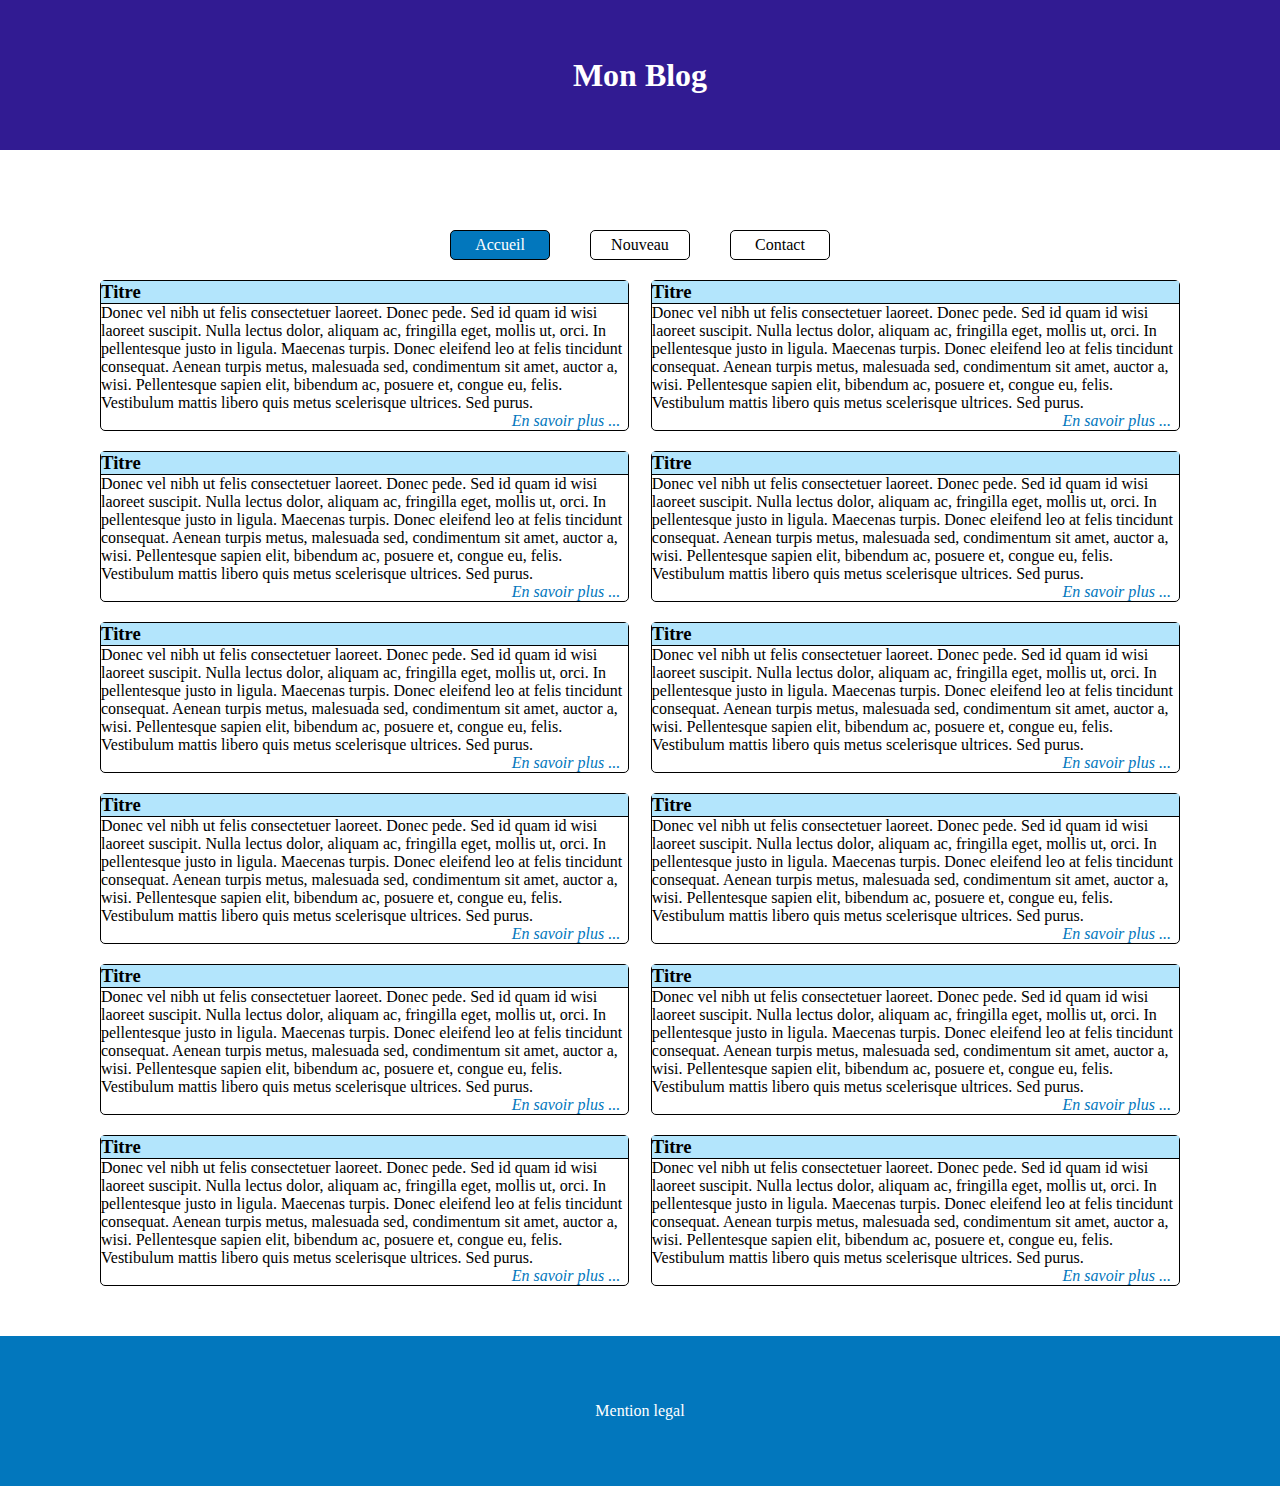
<file: index.html>
<!DOCTYPE html>
<html lang="fr">

<head>
    <meta charset="UTF-8">
    <meta name="viewport" content="width=device-width, initial-scale=1.0">
    <link rel="stylesheet" href="assets/css/style.css">
    <title>Mon Blog</title>
</head>

<body>
    <header>
        <div id="banner">
            <h1>
                Mon Blog
            </h1>
        </div>
        <nav>
            <ul>
                <li >
                    <a id="active" href="index.html">Accueil</a>                
                </li>
                <li>
                    <a href="add-article.html">Nouveau</a>
                </li>
                <li>
                    <a href="contact.html">Contact</a>
                </li>
            </ul> 
        </nav>     
    </header>
    <main>
        <section id="article-list">
            <article>
                <h3>Titre</h3>
                <p>
                    Donec vel nibh ut felis consectetuer laoreet. Donec pede. Sed id quam id wisi laoreet suscipit. Nulla
                    lectus dolor, aliquam ac, fringilla eget, mollis ut, orci. In pellentesque justo in ligula. Maecenas
                    turpis. Donec eleifend leo at felis tincidunt consequat. Aenean turpis metus, malesuada sed, condimentum
                    sit amet, auctor a, wisi. Pellentesque sapien elit, bibendum ac, posuere et, congue eu, felis.
                    Vestibulum mattis libero quis metus scelerisque ultrices. Sed purus.
                </p>
                <div class="read-more">
                    <a href="#">En savoir plus ...</a>
                </div>
            </article> 
            
            <article>
                <h3>Titre</h3>
                <p>
                    Donec vel nibh ut felis consectetuer laoreet. Donec pede. Sed id quam id wisi laoreet suscipit. Nulla
                    lectus dolor, aliquam ac, fringilla eget, mollis ut, orci. In pellentesque justo in ligula. Maecenas
                    turpis. Donec eleifend leo at felis tincidunt consequat. Aenean turpis metus, malesuada sed, condimentum
                    sit amet, auctor a, wisi. Pellentesque sapien elit, bibendum ac, posuere et, congue eu, felis.
                    Vestibulum mattis libero quis metus scelerisque ultrices. Sed purus.
                </p>
                <div class="read-more">
                    <a href="#">En savoir plus ...</a>
                </div>
            </article> 

            <article>
                <h3>Titre</h3>
                <p>
                    Donec vel nibh ut felis consectetuer laoreet. Donec pede. Sed id quam id wisi laoreet suscipit. Nulla
                    lectus dolor, aliquam ac, fringilla eget, mollis ut, orci. In pellentesque justo in ligula. Maecenas
                    turpis. Donec eleifend leo at felis tincidunt consequat. Aenean turpis metus, malesuada sed, condimentum
                    sit amet, auctor a, wisi. Pellentesque sapien elit, bibendum ac, posuere et, congue eu, felis.
                    Vestibulum mattis libero quis metus scelerisque ultrices. Sed purus.
                </p>
                <div class="read-more">
                    <a href="#">En savoir plus ...</a>
                </div>
            </article> 

            <article>
                <h3>Titre</h3>
                <p>
                    Donec vel nibh ut felis consectetuer laoreet. Donec pede. Sed id quam id wisi laoreet suscipit. Nulla
                    lectus dolor, aliquam ac, fringilla eget, mollis ut, orci. In pellentesque justo in ligula. Maecenas
                    turpis. Donec eleifend leo at felis tincidunt consequat. Aenean turpis metus, malesuada sed, condimentum
                    sit amet, auctor a, wisi. Pellentesque sapien elit, bibendum ac, posuere et, congue eu, felis.
                    Vestibulum mattis libero quis metus scelerisque ultrices. Sed purus.
                </p>
                <div class="read-more">
                    <a href="#">En savoir plus ...</a>
                </div>
            </article> 

            <article>
                <h3>Titre</h3>
                <p>
                    Donec vel nibh ut felis consectetuer laoreet. Donec pede. Sed id quam id wisi laoreet suscipit. Nulla
                    lectus dolor, aliquam ac, fringilla eget, mollis ut, orci. In pellentesque justo in ligula. Maecenas
                    turpis. Donec eleifend leo at felis tincidunt consequat. Aenean turpis metus, malesuada sed, condimentum
                    sit amet, auctor a, wisi. Pellentesque sapien elit, bibendum ac, posuere et, congue eu, felis.
                    Vestibulum mattis libero quis metus scelerisque ultrices. Sed purus.
                </p>
                <div class="read-more">
                    <a href="#">En savoir plus ...</a>
                </div>
            </article> 

            <article>
                <h3>Titre</h3>
                <p>
                    Donec vel nibh ut felis consectetuer laoreet. Donec pede. Sed id quam id wisi laoreet suscipit. Nulla
                    lectus dolor, aliquam ac, fringilla eget, mollis ut, orci. In pellentesque justo in ligula. Maecenas
                    turpis. Donec eleifend leo at felis tincidunt consequat. Aenean turpis metus, malesuada sed, condimentum
                    sit amet, auctor a, wisi. Pellentesque sapien elit, bibendum ac, posuere et, congue eu, felis.
                    Vestibulum mattis libero quis metus scelerisque ultrices. Sed purus.
                </p>
                <div class="read-more">
                    <a href="#">En savoir plus ...</a>
                </div>
            </article> 

            <article>
                <h3>Titre</h3>
                <p>
                    Donec vel nibh ut felis consectetuer laoreet. Donec pede. Sed id quam id wisi laoreet suscipit. Nulla
                    lectus dolor, aliquam ac, fringilla eget, mollis ut, orci. In pellentesque justo in ligula. Maecenas
                    turpis. Donec eleifend leo at felis tincidunt consequat. Aenean turpis metus, malesuada sed, condimentum
                    sit amet, auctor a, wisi. Pellentesque sapien elit, bibendum ac, posuere et, congue eu, felis.
                    Vestibulum mattis libero quis metus scelerisque ultrices. Sed purus.
                </p>
                <div class="read-more">
                    <a href="#">En savoir plus ...</a>
                </div>
            </article> 

            <article>
                <h3>Titre</h3>
                <p>
                    Donec vel nibh ut felis consectetuer laoreet. Donec pede. Sed id quam id wisi laoreet suscipit. Nulla
                    lectus dolor, aliquam ac, fringilla eget, mollis ut, orci. In pellentesque justo in ligula. Maecenas
                    turpis. Donec eleifend leo at felis tincidunt consequat. Aenean turpis metus, malesuada sed, condimentum
                    sit amet, auctor a, wisi. Pellentesque sapien elit, bibendum ac, posuere et, congue eu, felis.
                    Vestibulum mattis libero quis metus scelerisque ultrices. Sed purus.
                </p>
                <div class="read-more">
                    <a href="#">En savoir plus ...</a>
                </div>
            </article> 

            <article>
                <h3>Titre</h3>
                <p>
                    Donec vel nibh ut felis consectetuer laoreet. Donec pede. Sed id quam id wisi laoreet suscipit. Nulla
                    lectus dolor, aliquam ac, fringilla eget, mollis ut, orci. In pellentesque justo in ligula. Maecenas
                    turpis. Donec eleifend leo at felis tincidunt consequat. Aenean turpis metus, malesuada sed, condimentum
                    sit amet, auctor a, wisi. Pellentesque sapien elit, bibendum ac, posuere et, congue eu, felis.
                    Vestibulum mattis libero quis metus scelerisque ultrices. Sed purus.
                </p>
                <div class="read-more">
                    <a href="#">En savoir plus ...</a>
                </div>
            </article> 

            <article>
                <h3>Titre</h3>
                <p>
                    Donec vel nibh ut felis consectetuer laoreet. Donec pede. Sed id quam id wisi laoreet suscipit. Nulla
                    lectus dolor, aliquam ac, fringilla eget, mollis ut, orci. In pellentesque justo in ligula. Maecenas
                    turpis. Donec eleifend leo at felis tincidunt consequat. Aenean turpis metus, malesuada sed, condimentum
                    sit amet, auctor a, wisi. Pellentesque sapien elit, bibendum ac, posuere et, congue eu, felis.
                    Vestibulum mattis libero quis metus scelerisque ultrices. Sed purus.
                </p>
                <div class="read-more">
                    <a href="#">En savoir plus ...</a>
                </div>
            </article> 

            <article>
                <h3>Titre</h3>
                <p>
                    Donec vel nibh ut felis consectetuer laoreet. Donec pede. Sed id quam id wisi laoreet suscipit. Nulla
                    lectus dolor, aliquam ac, fringilla eget, mollis ut, orci. In pellentesque justo in ligula. Maecenas
                    turpis. Donec eleifend leo at felis tincidunt consequat. Aenean turpis metus, malesuada sed, condimentum
                    sit amet, auctor a, wisi. Pellentesque sapien elit, bibendum ac, posuere et, congue eu, felis.
                    Vestibulum mattis libero quis metus scelerisque ultrices. Sed purus.
                </p>
                <div class="read-more">
                    <a href="#">En savoir plus ...</a>
                </div>
            </article> 

            <article>
                <h3>Titre</h3>
                <p>
                    Donec vel nibh ut felis consectetuer laoreet. Donec pede. Sed id quam id wisi laoreet suscipit. Nulla
                    lectus dolor, aliquam ac, fringilla eget, mollis ut, orci. In pellentesque justo in ligula. Maecenas
                    turpis. Donec eleifend leo at felis tincidunt consequat. Aenean turpis metus, malesuada sed, condimentum
                    sit amet, auctor a, wisi. Pellentesque sapien elit, bibendum ac, posuere et, congue eu, felis.
                    Vestibulum mattis libero quis metus scelerisque ultrices. Sed purus.
                </p>
                <div class="read-more">
                    <a href="#">En savoir plus ...</a>
                </div>
            </article> 
        </section>
    </main>
    <footer>
        <div id="foot">
            <p>
                Mention legal
            </p>
        </div>
    </footer>
</body>
</html>
</file>
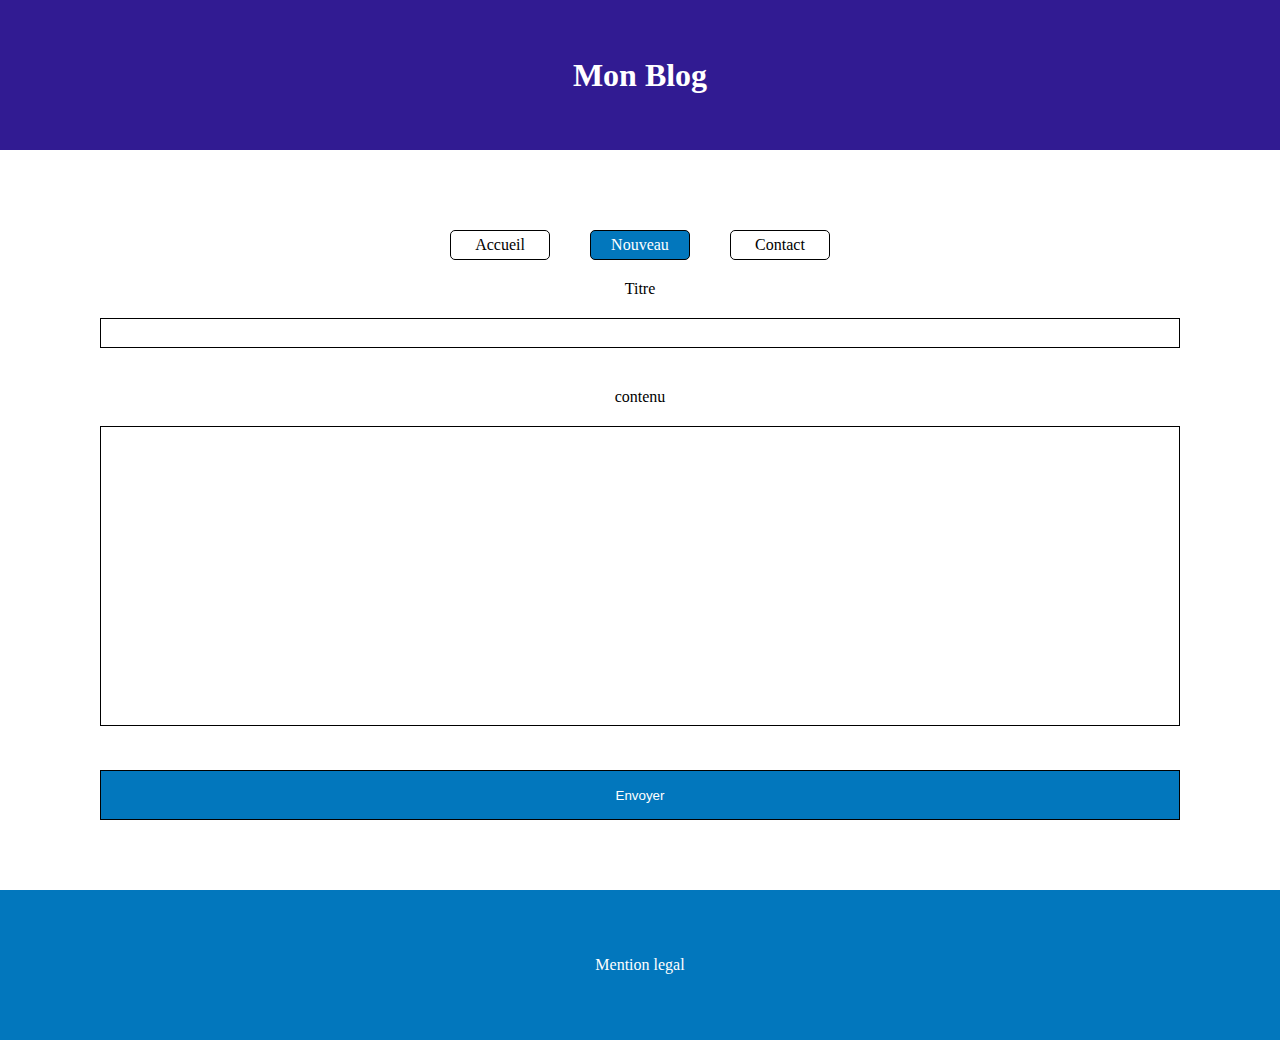
<file: add-article.html>
<!DOCTYPE html>
<html lang="en">

<head>
    <meta charset="UTF-8">
    <meta name="viewport" content="width=device-width, initial-scale=1.0">
    <link rel="stylesheet" href="assets/css/style.css">
    <title>Mon Blog</title>
</head>

<body>
    <header>
        <div id="banner">
            <h1>
                Mon Blog
            </h1>
        </div>
        <nav>
            <ul>
                <li>
                    <a href="index.html">Accueil</a>
                </li>
                <li>
                    <a id="active" href="add-article.html">Nouveau</a>
                </li>
                <li>
                    <a href="contact.html">Contact</a>
                </li>
            </ul>
        </nav>
    </header>
    <main>
        <form id="add-article" method="post" action="traitement.php">
            <div class="form-element">
                <label for="titre">Titre</label>
                <input type="texte" name="titre" id="titre" />
            </div>
            <div class="form-element">
                <label for="conetenu">contenu</label>
                <textarea name="contenu" id="contenu"></textarea>
            </div>
            <div class="form-element">
                <input class="submit" type="submit" value="Envoyer" />
            </div>
        </form>
    </main>
    <footer>
        <div id="foot">
            <p>
                Mention legal
            </p>
        </div>
    </footer>

</body>

</html>
</file>
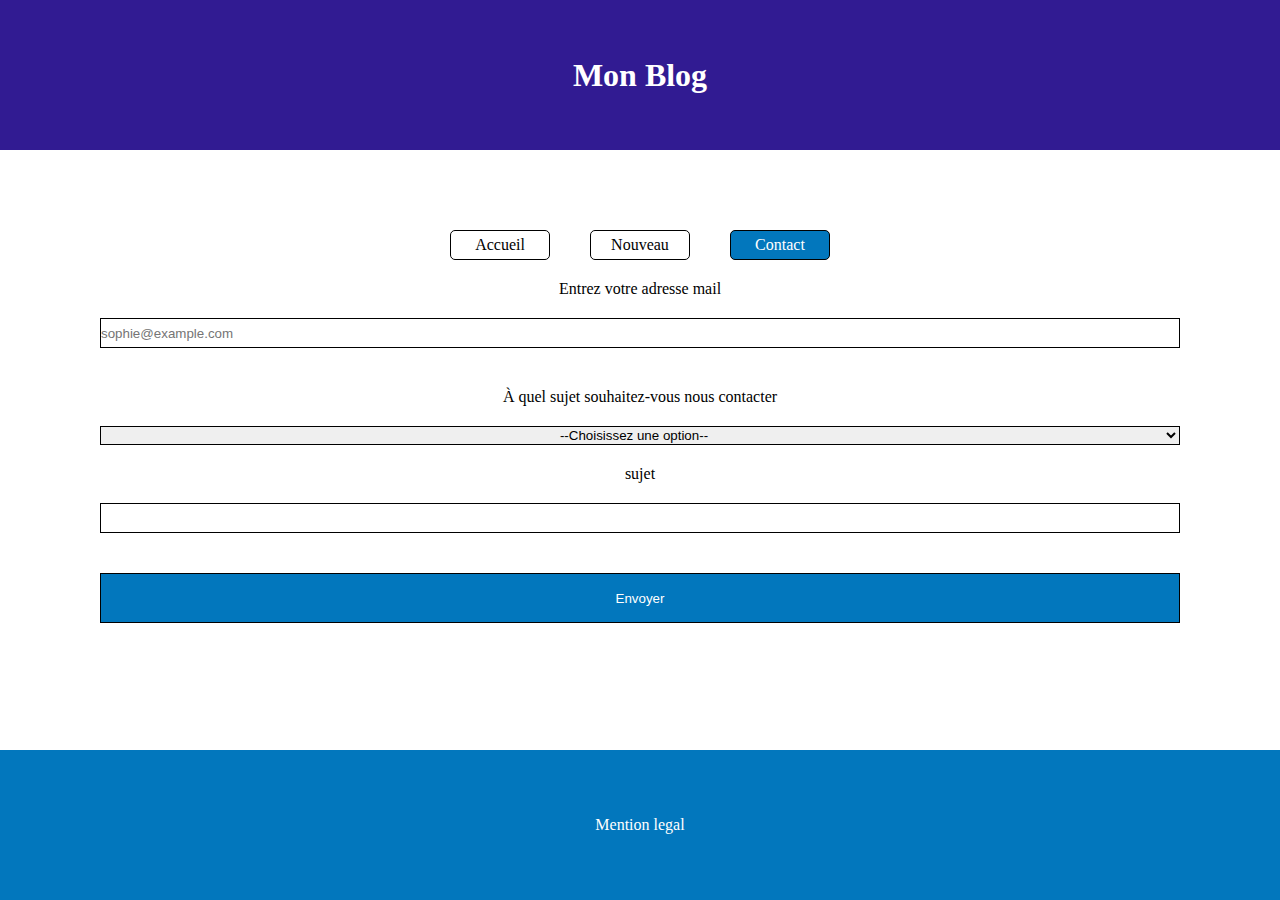
<file: contact.html>
<!DOCTYPE html>
<html lang="en">
<head>
    <meta charset="UTF-8">
    <meta name="viewport" content="width=device-width, initial-scale=1.0">
    <link rel="stylesheet" href="assets/css/style.css">
    <title>Mon Blog</title>
</head>

<body>
    <header>
        <div id="banner">
            <h1>
                Mon Blog
            </h1>
        </div>
        <nav>
            <ul>
                <li>
                    <a href="index.html">Accueil</a>                
                </li>
                <li>
                    <a href="add-article.html">Nouveau</a>
                </li>
                <li>
                    <a id="active" href="contact.html">Contact</a>
                </li>
            </ul> 
        </nav>     
    </header>
    <main>
        <form id="add-article" method="post" action="traitement.php">
            <div class="form-element">
                <label for="email">Entrez votre adresse mail</label>
                <input type="mail" placeholder="sophie@example.com" name="mail" id="mail">
            </div>
            <div class "form-element">
                <label for="select"> &Agrave quel sujet souhaitez-vous nous contacter</label>

                <select name="reason" id="reason-select">
                    <option value="default">--Choisissez une option--</option>
                    <option value="submit-article">J'ai une idée à propos d'un nouvel article</option>
                    <option value="submit-correction">j'aimerais proposer une correction pour un article</option>
                    <option value="submit-plagiarism">je suis un colabo et je veux denoncer une personne</option>
                </select>
            </div>
            <div class="form-element">
                <label for="sujet">sujet</label>
                <input type="texte" name="sujet" id="sujet" />
            </div>
            <div class="form-element">
                <input class="submit" type="submit" value="Envoyer" />
            </div>
        </form>
        
    </main>
    <footer>
        <div id="foot">
            <p>
                Mention legal
            </p>
        </div>
    </footer>
    
</body>
</html>
</file>
<file: assets/css/style.css>
* {
    margin: 0;
    padding: 0;
    box-sizing: border-box;
}

/***** [START] Use this to always display the footer on the bottom of the page *****/
body {
    display: flex;
    min-height: 100vh;
    flex-direction: column;
}

main {
    flex: 1 0 auto;
}
/***** [END] *****/

:root {
--primary: #311b92;
--secondary: #0277bd;
--info: #b3e5fc;
--margin1 : 20px;
--margin2 : 10px;
}

#banner {
    background-color: var(--primary);
    color: white;
    height: 150px;
    display: flex;
    justify-content: center;
    align-items: center;
    margin-bottom: 80px;
}

main{
    margin: 0 100px 30px;
}

#active{
    background-color: #0277bd;
    color: white;
}


nav ul {
    display: flex;
    justify-content: center;
    list-style: none;
    margin-bottom: var(--margin1);
 }

 nav ul li {
     height: 30px  
 }

nav ul li a {
    display: flex;
    align-items: center;
    justify-content: center;
    text-decoration: none;
    min-width: 100px;
    padding: 0,10px;
    height: 30px;  
    margin: 0 var(--margin1);
    border: 1px solid black;
    border-radius: 5px;
    color: black;
}

nav ul li a:hover{
    background-color: var(--secondary);
    color: white;
}

article {
    border: 1px solid black;
    border-radius: 5px;
    margin-bottom: var(--margin1);
    width: 49%;
}

article .read-more {
    text-align: right;
    padding-right: 8px;
}

article a {
    color: var(--secondary);
    text-decoration: none;
    font-style: italic; 
}

h3 {
    background-color: var(--info);
    border-bottom: 1px solid black;  
}

#article-list {
    display: flex;
    flex-wrap : wrap;
    justify-content: space-between;
}


#foot {
    background-color: var(--secondary);
    color: white;
    height: 150px;
    display: flex;
    justify-content: center;
    align-items: center;
}

form{
    display: flex;
    text-align: center;
    flex-direction: column;
}
.form-element{
    margin-bottom: var(--margin1);
    
}

label{
    display: block;
    margin-bottom: var(--margin1);
          
}

input{
    border: 1px solid black;
    width: 100%;
    height: 30px;
    margin-bottom: var(--margin1);
    
}

textarea{
    border: 1px solid black;
    resize: none;
    width: 100%;
    height: 300px;
    margin-bottom: var(--margin1);
}

select{
    border: 1px solid black;
    width: 100%;
    
    text-align: center;
    margin-bottom: var(--margin1);
}

.submit{
    background-color: var(--secondary);
    color: white;
    height: 50px;

}
    
@media screen and (max-width:768px){
    article {
         width: 100%;
    }
    nav {
        display: flex;
        margin-bottom: var(--margin1);
        justify-content: center;
    }

    nav ul {
        border: 1px solid black;
        border-radius: 5px;
        flex-direction: column;
        width: 180px;
        margin-bottom: 0;
    }
    nav ul li a {
        border: none;
    }

    nav ul li a:hover{
        background-color: transparent;
        color: var(--secondary);
        font-style : italic;
    }
}
</file>
